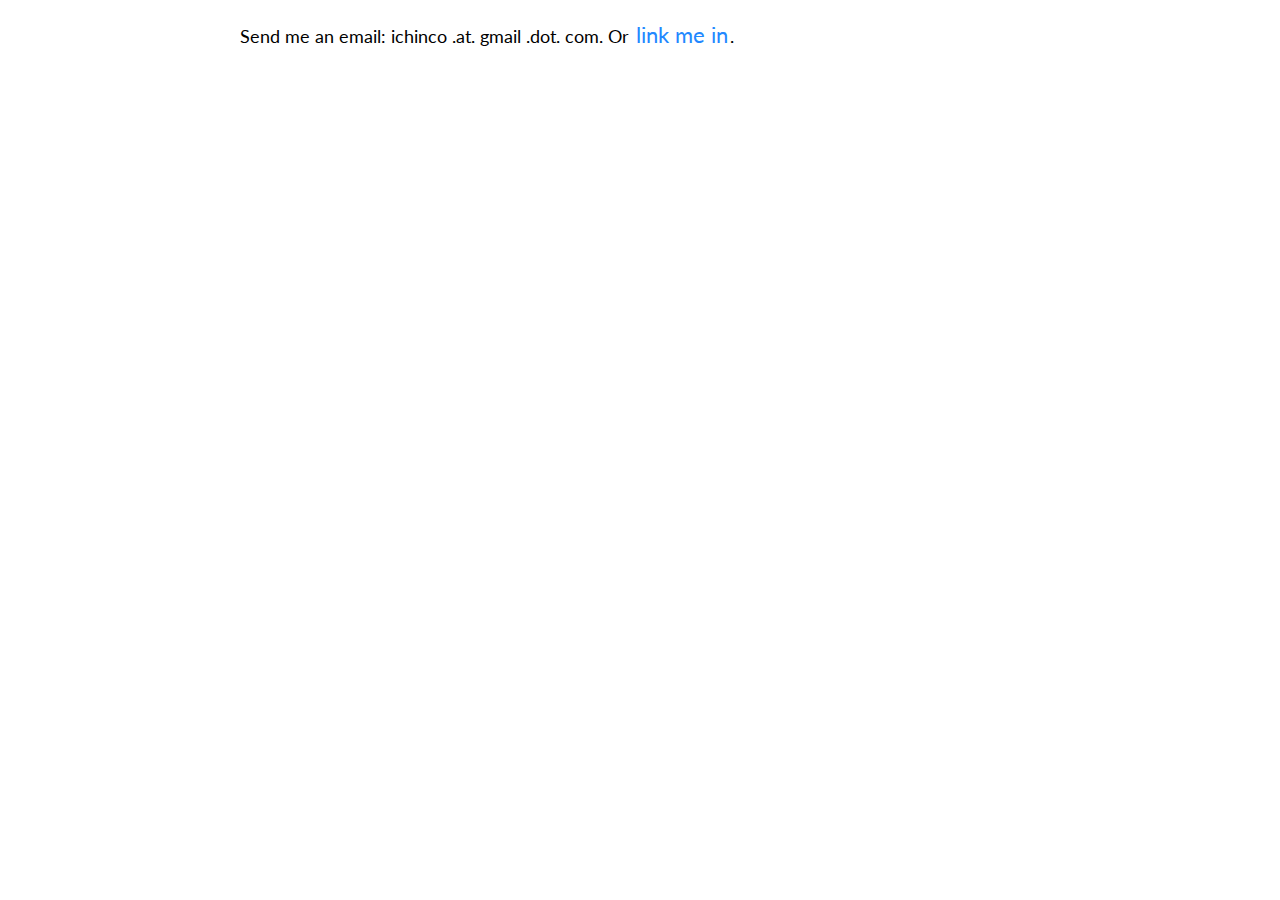
<file: contact.html>
<html>
  <head>
    <title>Denise Ichinco</title>
    <meta name=viewport content="width=device-width, initial-scale=1">
    <link href='http://fonts.googleapis.com/css?family=Lato:300,700,900'
	  rel='stylesheet' type='text/css'>
    <link href='denise.css' rel='stylesheet' type='text/css'>
    <link rel="canonical" href="http://www.deniseichinco.com/contact.html" />
    <link rel="icon" 
	  type="image/png" 
	  href="favicon.ico" />
  </head>
  <div class="content">
    Send me an email: ichinco .at. gmail .dot. com. Or
    <a href="http://www.linkedin.com/profile/view?id=43126979&trk=tab_pro">link
    me in</a>.
  </div>

<script type="text/javascript">

  var _gaq = _gaq || [];
  _gaq.push(['_setAccount', 'UA-38750973-1']);
  _gaq.push(['_setDomainName', 'ichinco.com']);
  _gaq.push(['_trackPageview']);

  (function() {
    var ga = document.createElement('script'); ga.type = 'text/javascript'; ga.async = true;
    ga.src = ('https:' == document.location.protocol ? 'https://ssl' : 'http://www') + '.google-analytics.com/ga.js';
    var s = document.getElementsByTagName('script')[0]; s.parentNode.insertBefore(ga, s);
  })();

</script>
<html>
</file>
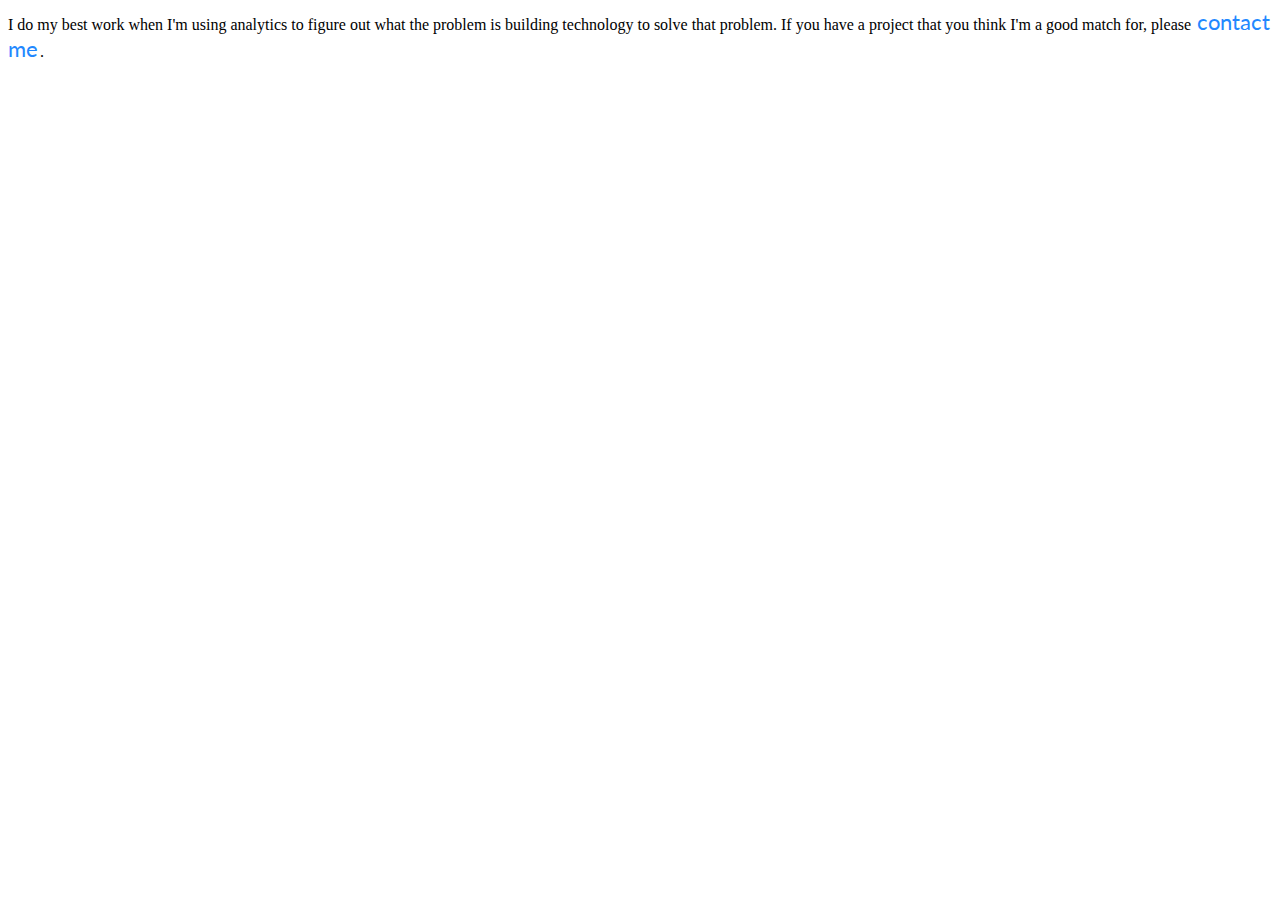
<file: entrepreneur.html>
<html>
  <head>
    <title>Denise Ichinco</title>
    <meta name=viewport content="width=device-width, initial-scale=1">
    <link href='http://fonts.googleapis.com/css?family=Lato:700,900'
	  rel='stylesheet' type='text/css'>
    <link rel="canonical" href="http://www.deniseichinco.com/entrepreneur.html" />
    <link href='denise.css' rel='stylesheet' type='text/css'>
  </head>
  <div>
    I do my best work when I'm using analytics to figure out what the
    problem is building technology to solve that problem. If you have
    a project that you think I'm a good match for,
    please <a href="/contact.html">contact me</a>.
  </div>

<script type="text/javascript">

  var _gaq = _gaq || [];
  _gaq.push(['_setAccount', 'UA-38750973-1']);
  _gaq.push(['_setDomainName', 'ichinco.com']);
  _gaq.push(['_trackPageview']);

  (function() {
    var ga = document.createElement('script'); ga.type = 'text/javascript'; ga.async = true;
    ga.src = ('https:' == document.location.protocol ? 'https://ssl' : 'http://www') + '.google-analytics.com/ga.js';
    var s = document.getElementsByTagName('script')[0]; s.parentNode.insertBefore(ga, s);
  })();

</script>
</html>
</file>
<file: denise.css>
h1 { 
     font-family: 'Lato', Arial, sans-serif; 
     font-weight: 700;
     font-size: 42px;
     margin-left: auto;
     margin-right: auto;
}

h1.wallpaper {
    background: center center fixed no-repeat;
    -webkit-background-size: cover;
    -moz-background-size: cover;
    background-size:cover;
    padding: 20% 0;
    color: #FFFFFF;
    text-shadow: 1px 1px 2px #333;
    -moz-text-shadow: 1px 1px 2px #333;
}

h1.wallpaper.nara-eng {
    background-image: url(images/nara2.jpg);
}

h1.wallpaper.nara-sci {
    background-image: url(images/nara1.jpg);
}

h1.wallpaper.stm-eng {
    background-image: url(images/smarter.JPG);
}

h1.wallpaper.quickhit {
    background-image: url(images/quickhit.jpg);
}

h1.wallpaper.cogsci {
    background-image: url(images/mit2.jpg);
}

h1.wallpaper.sailing {
    background-image: url(images/sailing.jpg);
}

h1.wallpaper.mit {
	background-image: url(images/mit.png);
}

h1.wallpaper.ukulele {
    background-image: url(images/ukulele.jpg);
}

a { font-family: 'Lato', Arial, sans-serif; 
    font-weight: 400;
    font-size: 22px;
    text-decoration: none;
    color: #28f;
    margin-left: 2px;
    margin-right: 2px;
}
div.content { font-family: 'Lato', Arial, sans-serif; 
     font-weight: 400;
     font-size: 18px;
     line-height: 170%;
     margin-top: 20px;
     margin-bottom: 20px;
     max-width: 800px;
     margin-left : auto;
     margin-right: auto;
}

img{
    opacity:0.9;
    -webkit-filter: saturate(50%);
    margin-left: 100px;
    max-width:400px;
}

a.small {
    font-size: 16px;
}

.footer{
    position : fixed;
    bottom : 0px;
    height : 80%;
    width : 100%;
    margin : 0px 50px;
}

.footer-img {
    height : 100%;
    width : 100%;
    background-image: url("images/denise.png");
    background-repeat: no-repeat;
    background-size: auto 100%;
    margin-left: 55%;
    margin-top: 0px;
    margin-bottom : 0px;
}

.intro {
    position: absolute;
    max-width : 400px;
    left : 15%;
    top : 10%;
    font-size : 28px;
    font-family: 'Lato', Arial, sans-serif; 
    line-height: 170%;
}

.intro a {
    font-size : 30px;
}

.icons {
    position: absolute;
    height: 140px;
    width : 200px;
    margin: 0px 0px;
    top: 45%;
}

.resume {
    background-position: 0px 0px;
}

.contact {
    background-position: 0px -52px;
}

.code {
    background-position: 0px -210px;
}

.blog {
    background-position: 0px -156px;
}

.icon {
    background-image: url("images/icons_v.png");
    background-repeat: no-repeat;
    width:41px;
    height: 41px;
    overflow:hidden;
    margin: 0px 0px;
}

.description, .link {
    font-family: 'Lato', Arial, sans-serif; 
    display: inline-block;
    vertical-align: middle;
    height: 41px;
    margin: 0px 0px;
    margin-left: 10px;
    line-height: 41px;
}

.group {
    margin: 5px 0px;
}

.description {
    display : none;
    font-weight: 300;
    font-size: 20px;
    color: #25f;
}

.group:hover > .description {
    display: inline-block;
}
</file>
